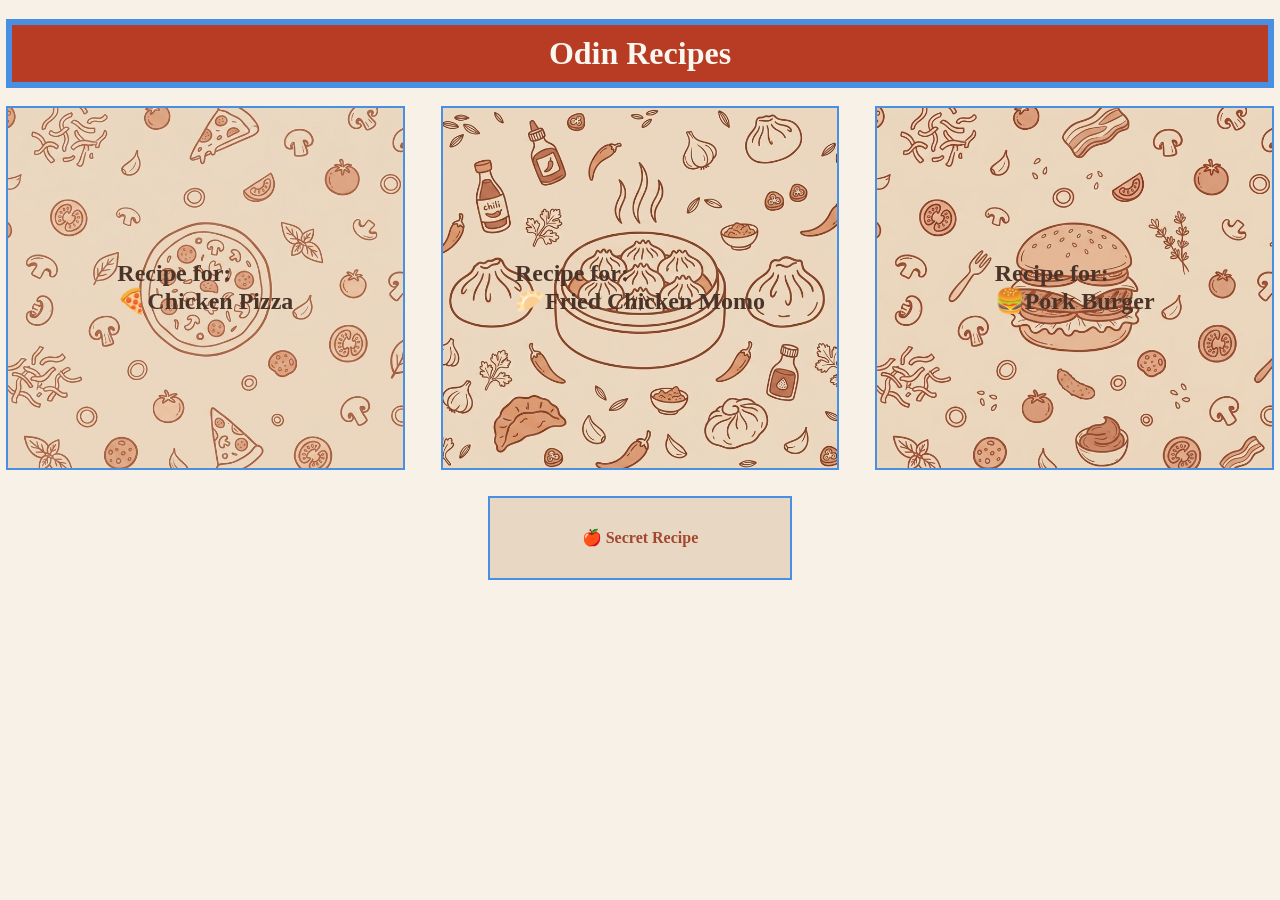
<file: index.html>
<!DOCTYPE html>
<html lang="en">
<head>
    <meta charset="UTF-8">
    <meta name="viewport" content="width=device-width, initial-scale=1.0">
    <link rel="stylesheet" href="./styles.css">
    <title>Odin Recipes</title>
</head>
<body>
    <h1 class="outline"> Odin Recipes</h1>
    <div class="flexbox">
      <a class="outline" href="./recipes/chicken-pizza.html" >Recipe for:<br>🍕Chicken Pizza</a>
      <br><br>
      <a class="outline" href="./recipes/fried-chicken-momo.html" >Recipe for:<br>🥟Fried Chicken Momo </a>
      <br><br>
      <a class="outline" href="./recipes/pork-burger.html" >Recipe for:<br>🍔Pork Burger</a>
      </div>
    <a class="outline secret" href="https://youtu.be/FtutLA63Cp8?si=DV0wYQwrMPS6RTzW" target="_blank">🍎 Secret Recipe</a>

</body>
</html>
</file>
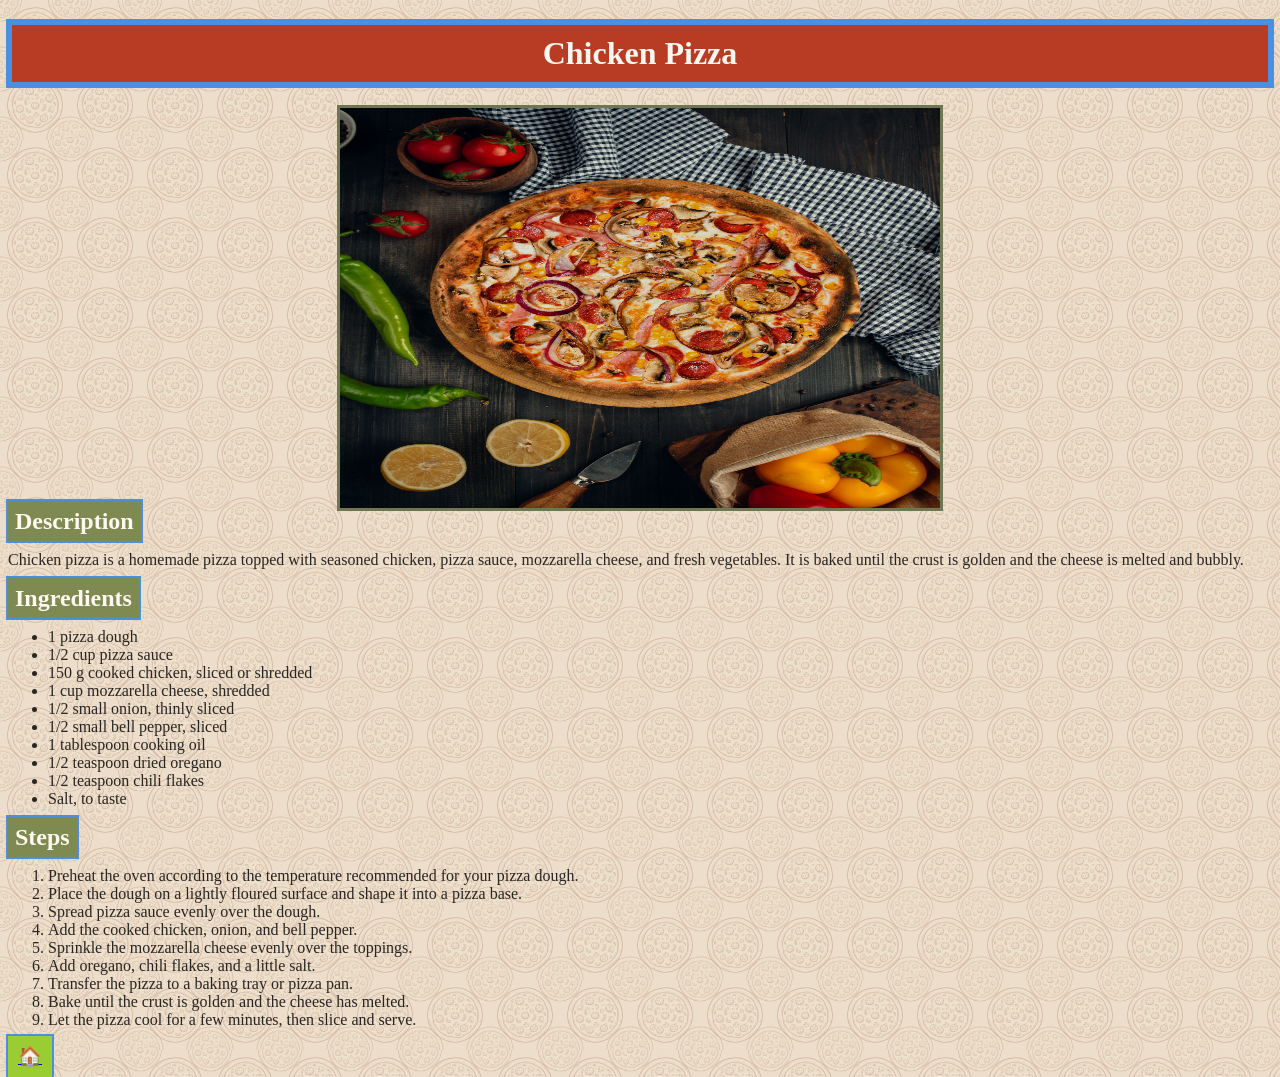
<file: recipes/chicken-pizza.html>
<!DOCTYPE html>
<html lang="en">
<head>
    <meta charset="UTF-8">
    <title>Chicken Pizza</title>
     <link rel="stylesheet" href="../styles.css">
</head>

<body class="pizza-page">
    <h1 class="outline">Chicken Pizza</h1>

    <img src="../images/chicken-pizza.jpg" alt="A freshly baked chicken pizza" width="500">

    <h2 class="outline">Description</h2>

    <p>
        Chicken pizza is a homemade pizza topped with seasoned chicken,
        pizza sauce, mozzarella cheese, and fresh vegetables. It is baked
        until the crust is golden and the cheese is melted and bubbly.
    </p>

    <h2 class="outline">Ingredients</h2>

    <ul>
        <li>1 pizza dough</li>
        <li>1/2 cup pizza sauce</li>
        <li>150 g cooked chicken, sliced or shredded</li>
        <li>1 cup mozzarella cheese, shredded</li>
        <li>1/2 small onion, thinly sliced</li>
        <li>1/2 small bell pepper, sliced</li>
        <li>1 tablespoon cooking oil</li>
        <li>1/2 teaspoon dried oregano</li>
        <li>1/2 teaspoon chili flakes</li>
        <li>Salt, to taste</li>
    </ul>

    <h2 class="outline">Steps</h2>

    <ol>
        <li>Preheat the oven according to the temperature recommended for your pizza dough.</li>
        <li>Place the dough on a lightly floured surface and shape it into a pizza base.</li>
        <li>Spread pizza sauce evenly over the dough.</li>
        <li>Add the cooked chicken, onion, and bell pepper.</li>
        <li>Sprinkle the mozzarella cheese evenly over the toppings.</li>
        <li>Add oregano, chili flakes, and a little salt.</li>
        <li>Transfer the pizza to a baking tray or pizza pan.</li>
        <li>Bake until the crust is golden and the cheese has melted.</li>
        <li>Let the pizza cool for a few minutes, then slice and serve.</li>
    </ol>
    <a class="outline home" href="../index.html">🏠</a>
</body>
</html>
</file>
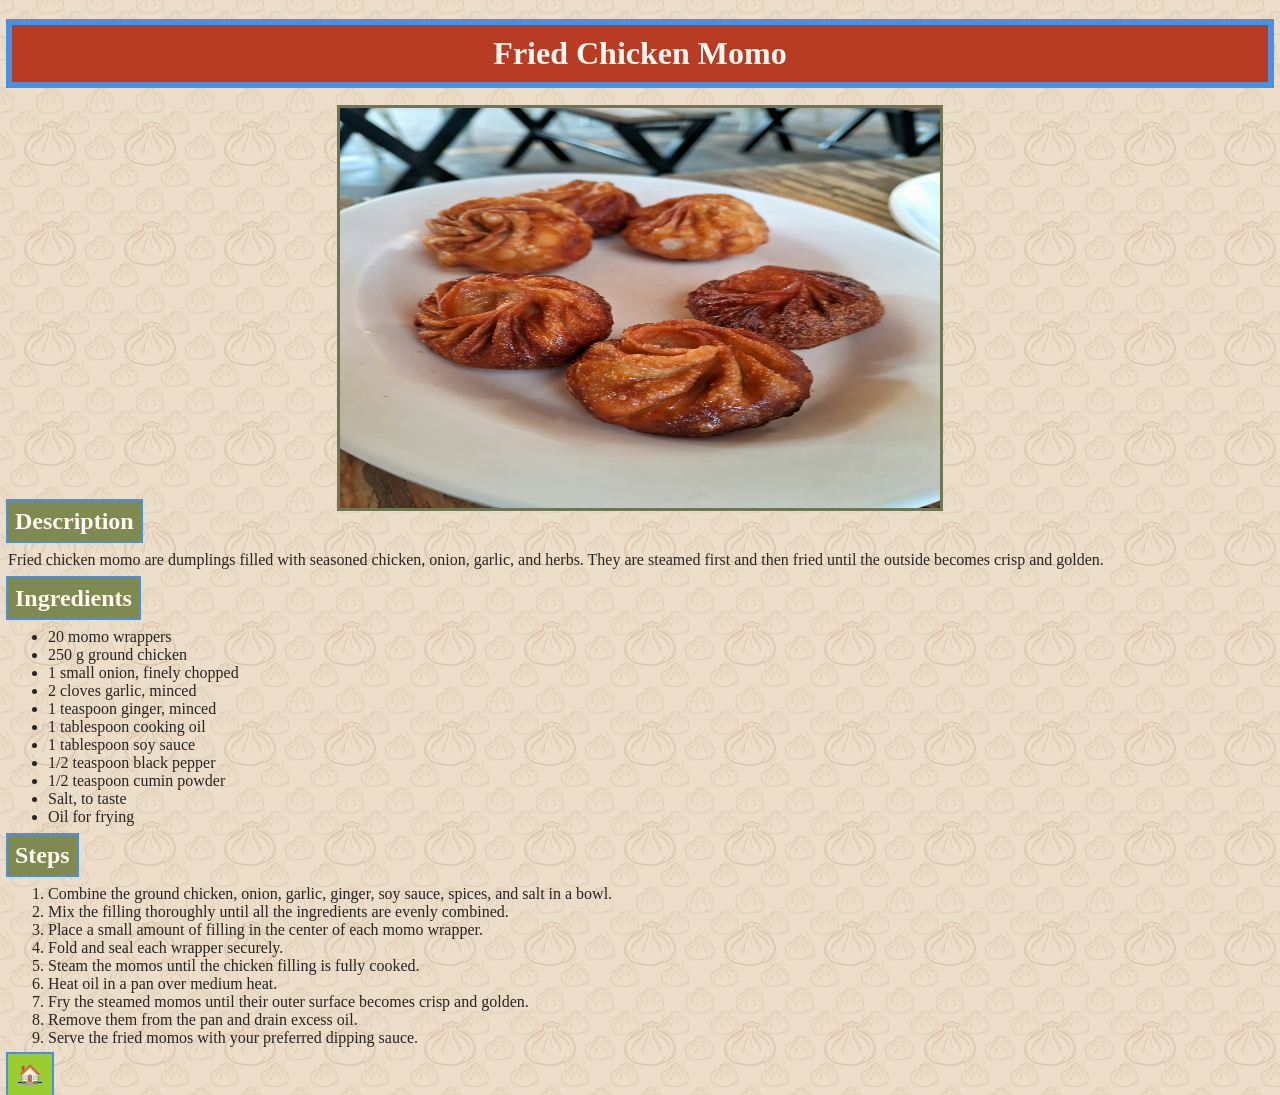
<file: recipes/fried-chicken-momo.html>
<!DOCTYPE html>
<html lang="en">
<head>
    <meta charset="UTF-8">
    <title>Fried Chicken Momo</title>
    <link rel="stylesheet" href="../styles.css">
</head>

<body class="momo-page">
    <h1 class="outline">Fried Chicken Momo</h1>

    <img src="../images/fried-chicken-momo.jpg" alt="Crispy fried chicken momo" width="500">

    <h2 class="outline">Description</h2>
    <p>
        Fried chicken momo are dumplings filled with seasoned chicken,
        onion, garlic, and herbs. They are steamed first and then fried
        until the outside becomes crisp and golden.
    </p>

    <h2 class="outline">Ingredients</h2>
    <ul>
        <li>20 momo wrappers</li>
        <li>250 g ground chicken</li>
        <li>1 small onion, finely chopped</li>
        <li>2 cloves garlic, minced</li>
        <li>1 teaspoon ginger, minced</li>
        <li>1 tablespoon cooking oil</li>
        <li>1 tablespoon soy sauce</li>
        <li>1/2 teaspoon black pepper</li>
        <li>1/2 teaspoon cumin powder</li>
        <li>Salt, to taste</li>
        <li>Oil for frying</li>
    </ul>

    <h2 class="outline">Steps</h2>
    <ol>
        <li>Combine the ground chicken, onion, garlic, ginger, soy sauce, spices, and salt in a bowl.</li>
        <li>Mix the filling thoroughly until all the ingredients are evenly combined.</li>
        <li>Place a small amount of filling in the center of each momo wrapper.</li>
        <li>Fold and seal each wrapper securely.</li>
        <li>Steam the momos until the chicken filling is fully cooked.</li>
        <li>Heat oil in a pan over medium heat.</li>
        <li>Fry the steamed momos until their outer surface becomes crisp and golden.</li>
        <li>Remove them from the pan and drain excess oil.</li>
        <li>Serve the fried momos with your preferred dipping sauce.</li>
    </ol>
    <a class="outline home" href="../index.html">🏠</a>
</body>
</html>
</file>
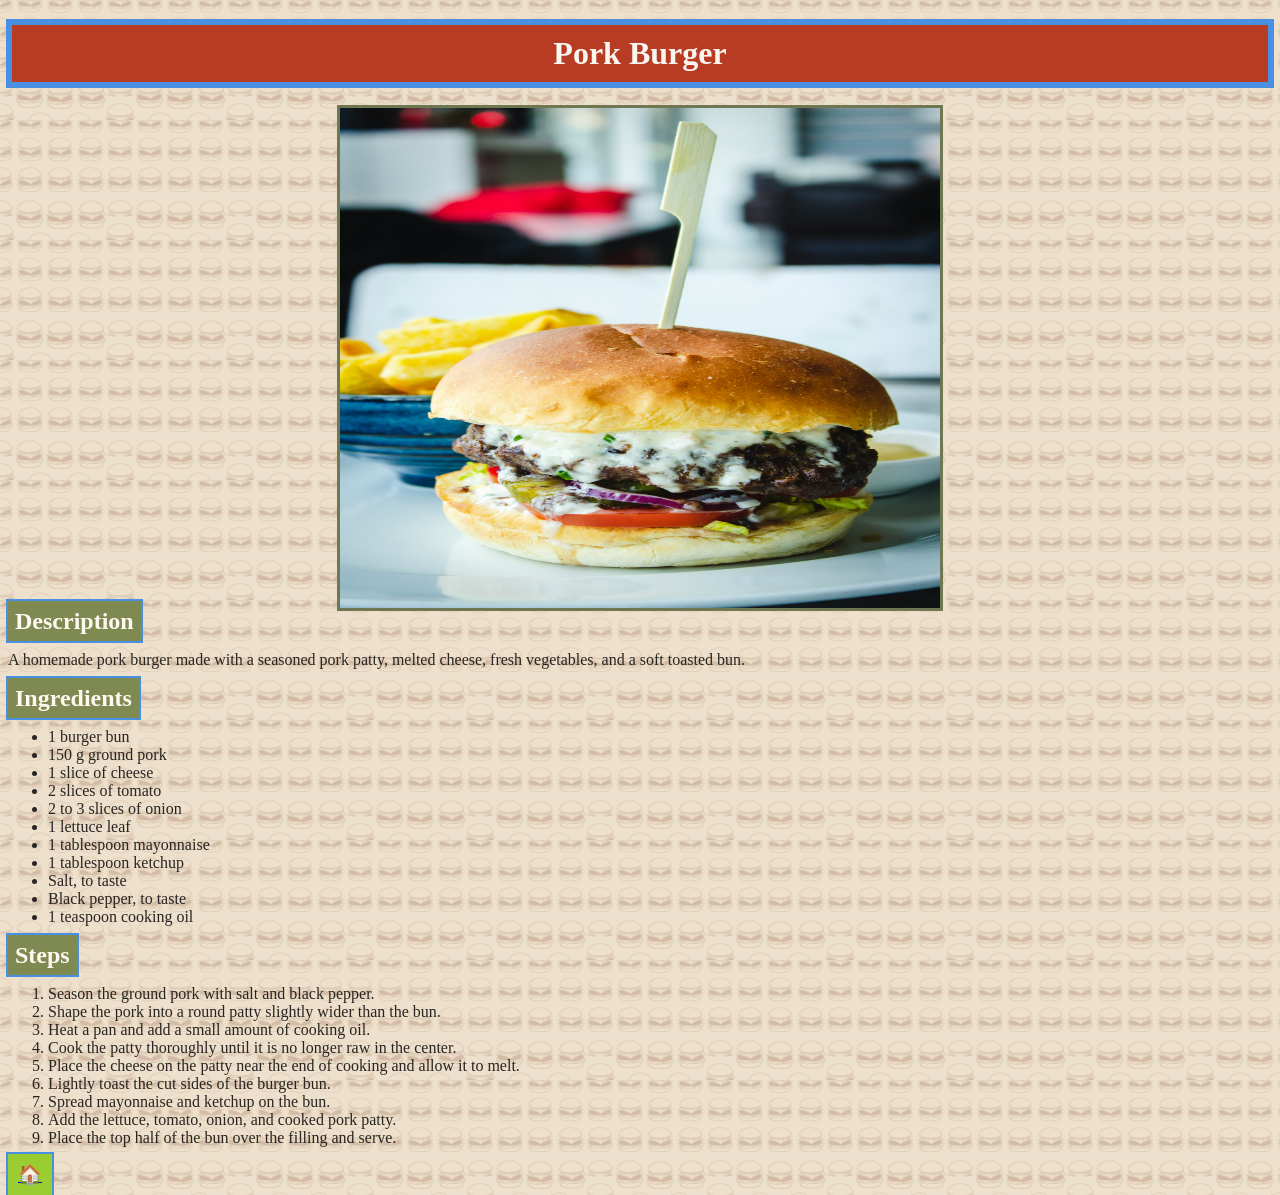
<file: recipes/pork-burger.html>
<!DOCTYPE html>
<html lang="en">
<head>
    <meta charset="UTF-8">
    <title>Pork Burger</title>
    <link rel="stylesheet" href="../styles.css">
</head>

<body class="burger-page">
    <h1 class="outline">Pork Burger</h1>

    <img class="burger" src="../images/pork-burger.jpg" alt="A freshly prepared pork burger" width="500">

    <h2 class="outline">Description</h2>

    <p>
        A homemade pork burger made with a seasoned pork patty,
        melted cheese, fresh vegetables, and a soft toasted bun.
    </p>

    <h2 class="outline">Ingredients</h2>

    <ul>
        <li>1 burger bun</li>
        <li>150 g ground pork</li>
        <li>1 slice of cheese</li>
        <li>2 slices of tomato</li>
        <li>2 to 3 slices of onion</li>
        <li>1 lettuce leaf</li>
        <li>1 tablespoon mayonnaise</li>
        <li>1 tablespoon ketchup</li>
        <li>Salt, to taste</li>
        <li>Black pepper, to taste</li>
        <li>1 teaspoon cooking oil</li>
    </ul>

    <h2 class="outline">Steps</h2>

    <ol>
        <li>Season the ground pork with salt and black pepper.</li>
        <li>Shape the pork into a round patty slightly wider than the bun.</li>
        <li>Heat a pan and add a small amount of cooking oil.</li>
        <li>Cook the patty thoroughly until it is no longer raw in the center.</li>
        <li>Place the cheese on the patty near the end of cooking and allow it to melt.</li>
        <li>Lightly toast the cut sides of the burger bun.</li>
        <li>Spread mayonnaise and ketchup on the bun.</li>
        <li>Add the lettuce, tomato, onion, and cooked pork patty.</li>
        <li>Place the top half of the bun over the filling and serve.</li>
    </ol>
    <a class="outline home" href="../index.html">🏠</a>
</body>
</html>
</file>
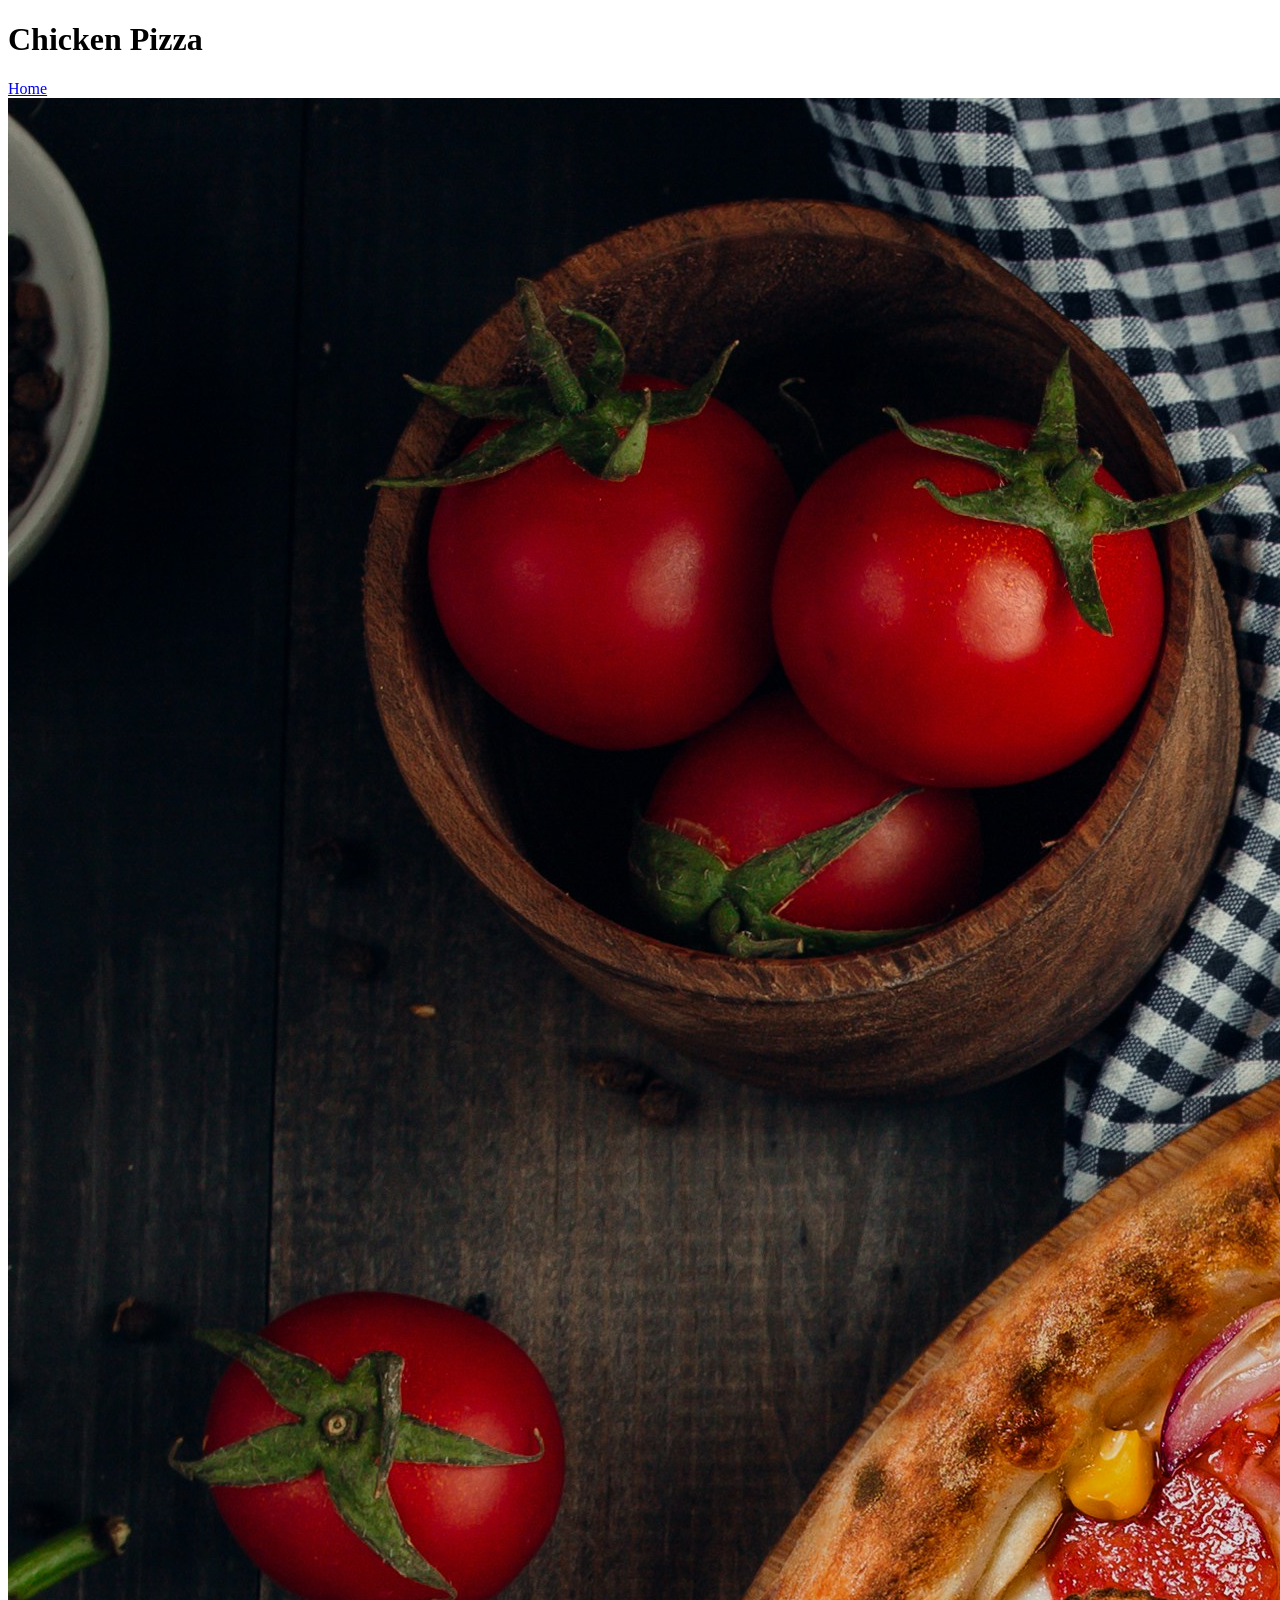
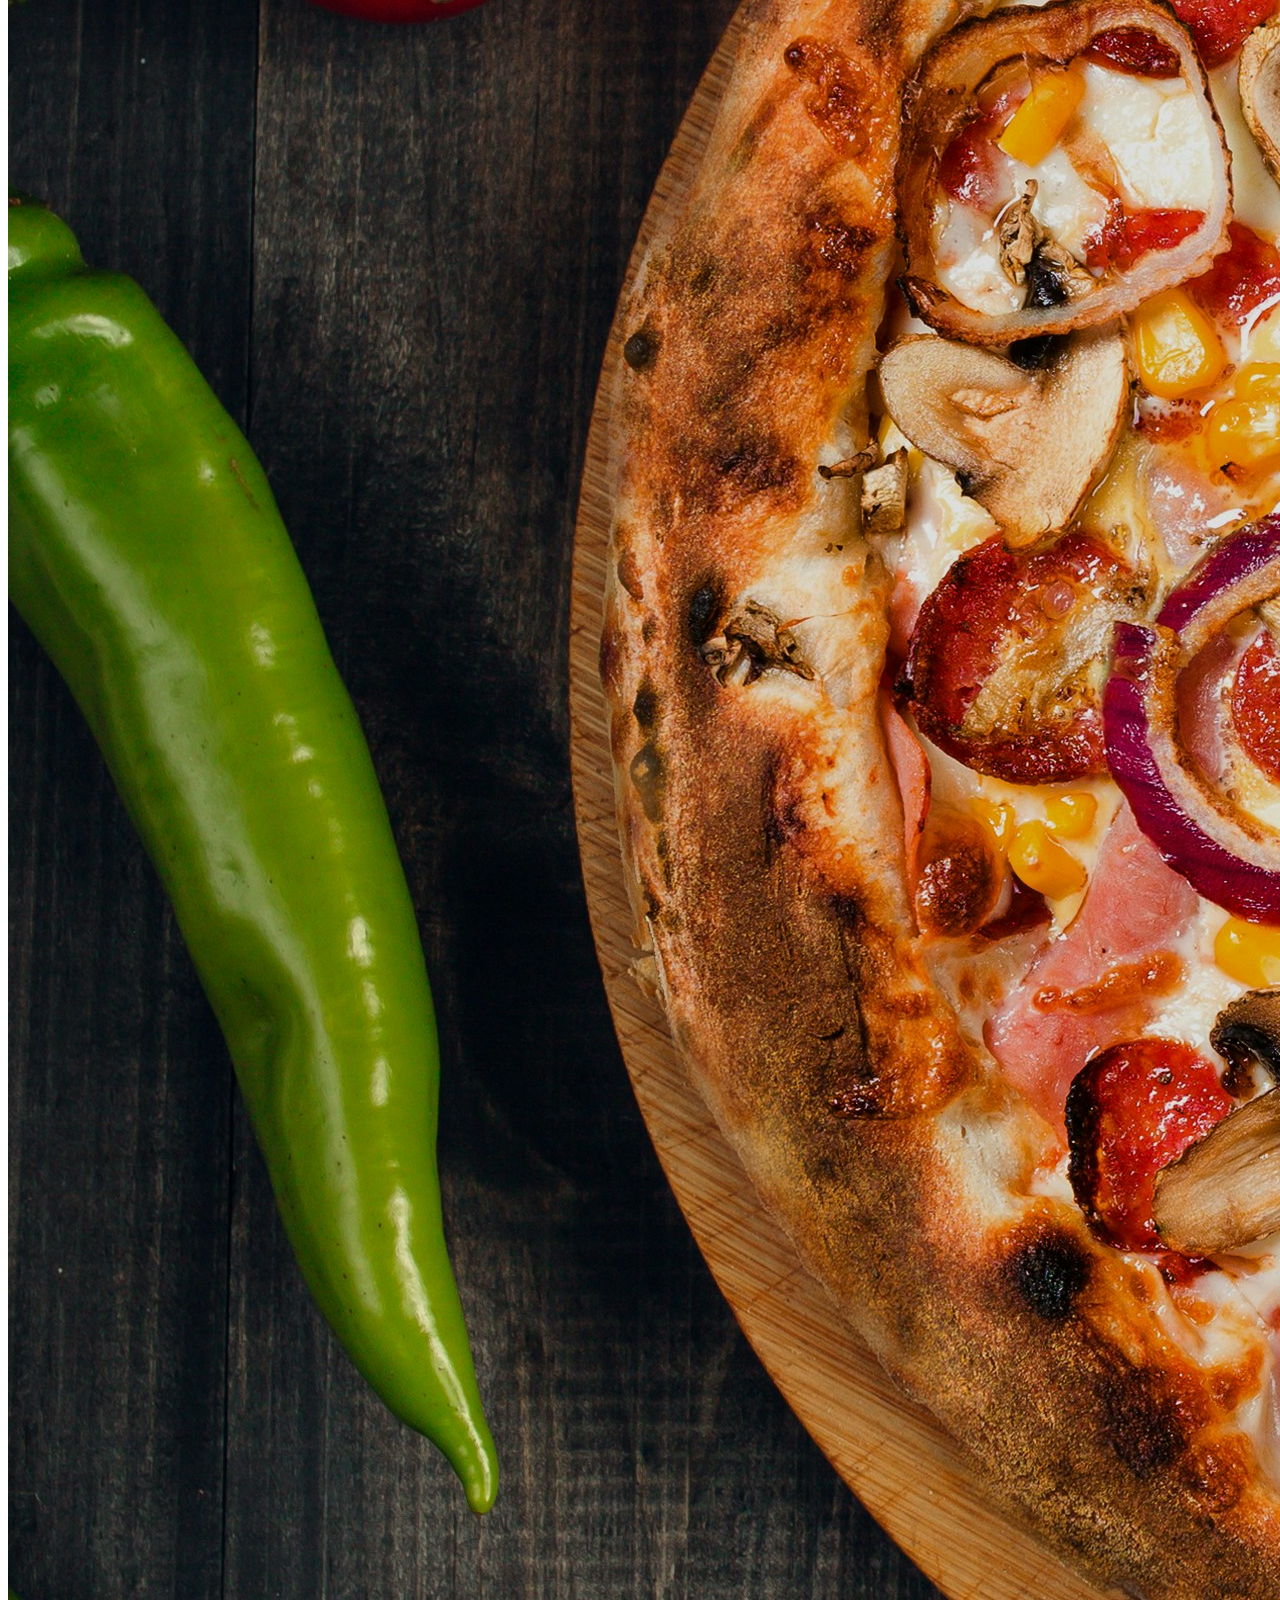
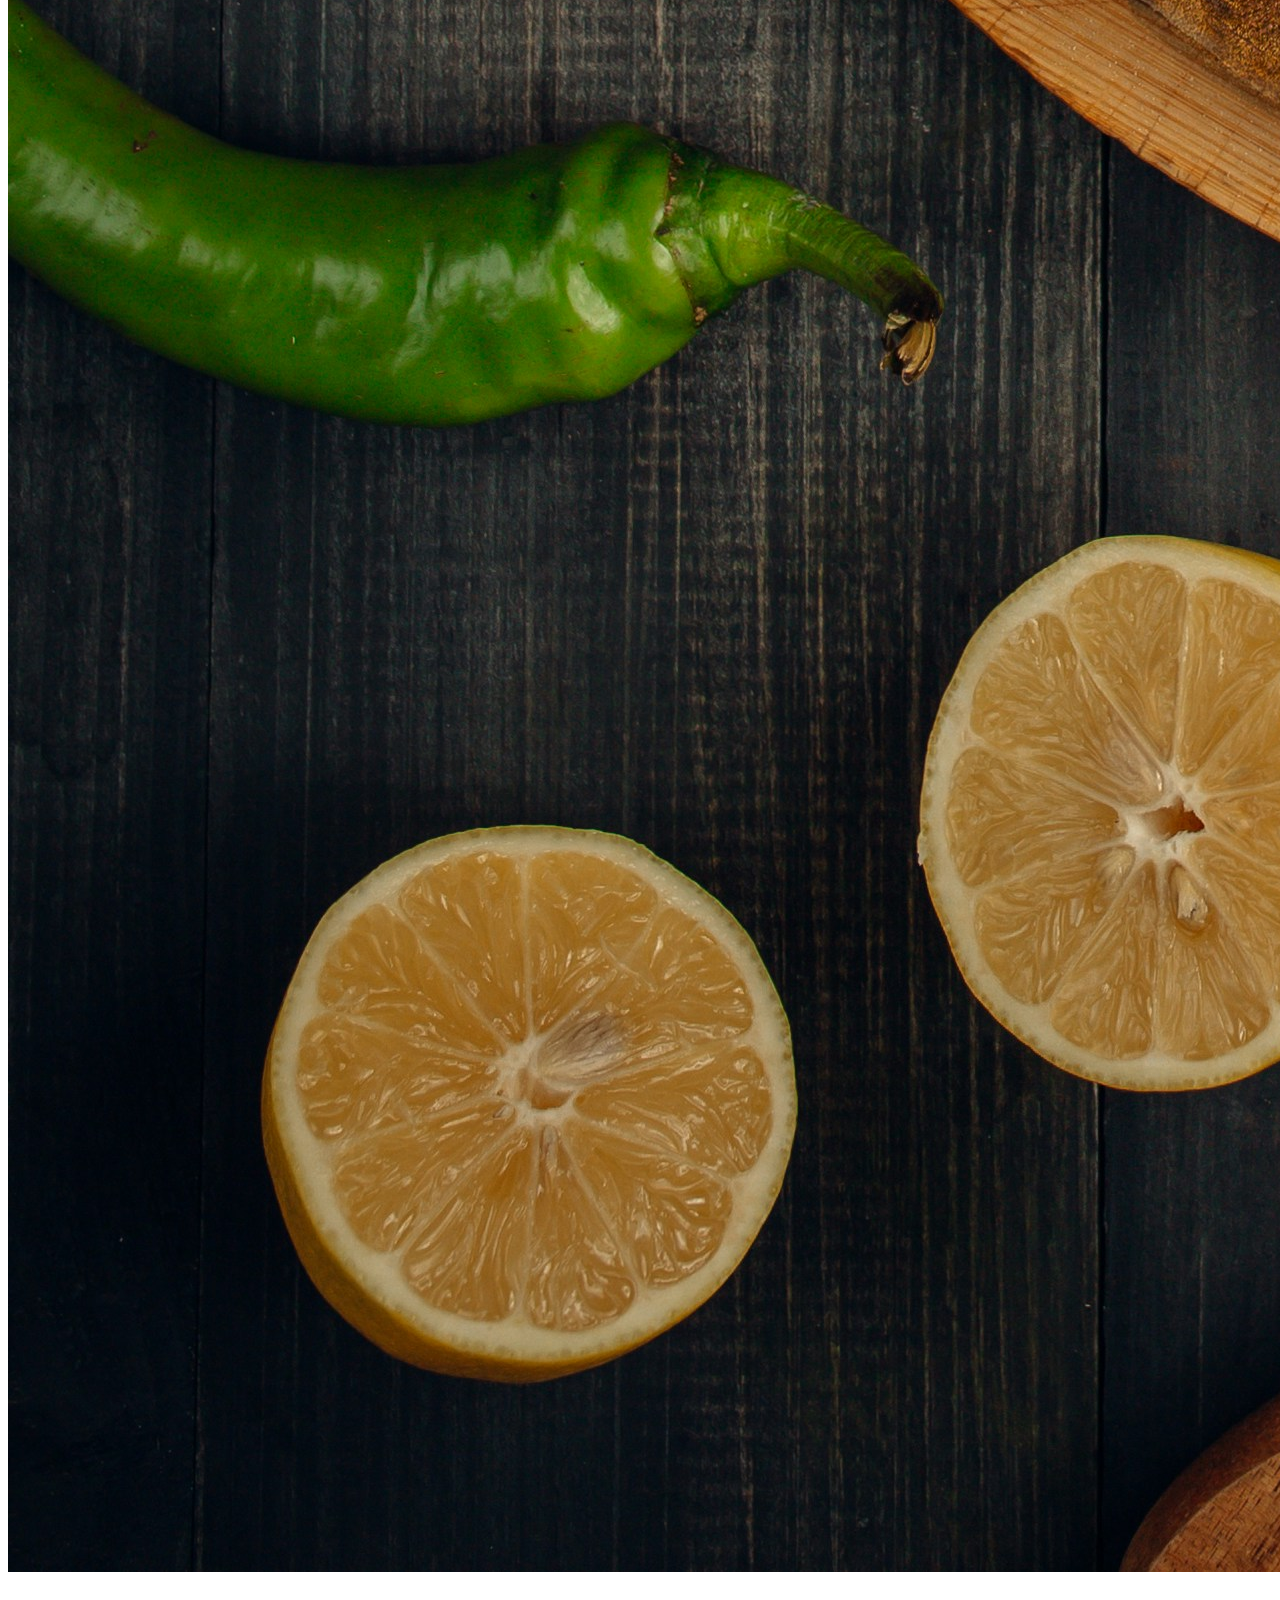
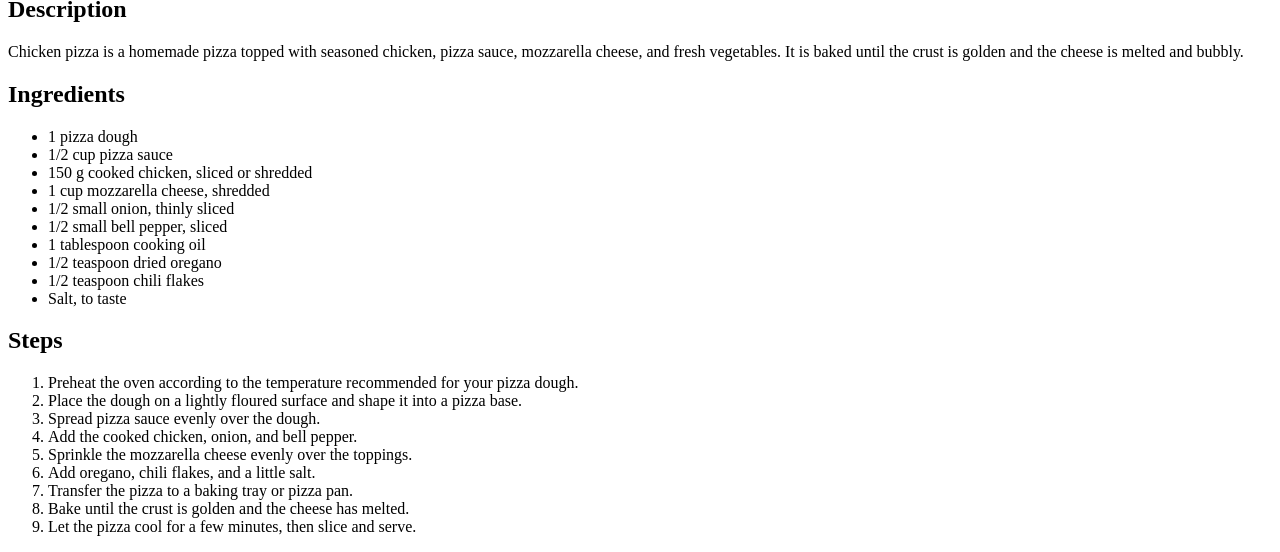
<file: recipies/chicken-pizza.html>
<!DOCTYPE html>
<html lang="en">
<head>
    <meta charset="UTF-8">
    <title>Chicken Pizza</title>
</head>

<body>
    <h1>Chicken Pizza</h1>

    <a href="../index.html">Home</a>

    <img src="../images/chicken-pizza.jpg"
         alt="A freshly baked chicken pizza">

    <h2>Description</h2>

    <p>
        Chicken pizza is a homemade pizza topped with seasoned chicken,
        pizza sauce, mozzarella cheese, and fresh vegetables. It is baked
        until the crust is golden and the cheese is melted and bubbly.
    </p>

    <h2>Ingredients</h2>

    <ul>
        <li>1 pizza dough</li>
        <li>1/2 cup pizza sauce</li>
        <li>150 g cooked chicken, sliced or shredded</li>
        <li>1 cup mozzarella cheese, shredded</li>
        <li>1/2 small onion, thinly sliced</li>
        <li>1/2 small bell pepper, sliced</li>
        <li>1 tablespoon cooking oil</li>
        <li>1/2 teaspoon dried oregano</li>
        <li>1/2 teaspoon chili flakes</li>
        <li>Salt, to taste</li>
    </ul>

    <h2>Steps</h2>

    <ol>
        <li>Preheat the oven according to the temperature recommended for your pizza dough.</li>
        <li>Place the dough on a lightly floured surface and shape it into a pizza base.</li>
        <li>Spread pizza sauce evenly over the dough.</li>
        <li>Add the cooked chicken, onion, and bell pepper.</li>
        <li>Sprinkle the mozzarella cheese evenly over the toppings.</li>
        <li>Add oregano, chili flakes, and a little salt.</li>
        <li>Transfer the pizza to a baking tray or pizza pan.</li>
        <li>Bake until the crust is golden and the cheese has melted.</li>
        <li>Let the pizza cool for a few minutes, then slice and serve.</li>
    </ol>
</body>
</html>
</file>
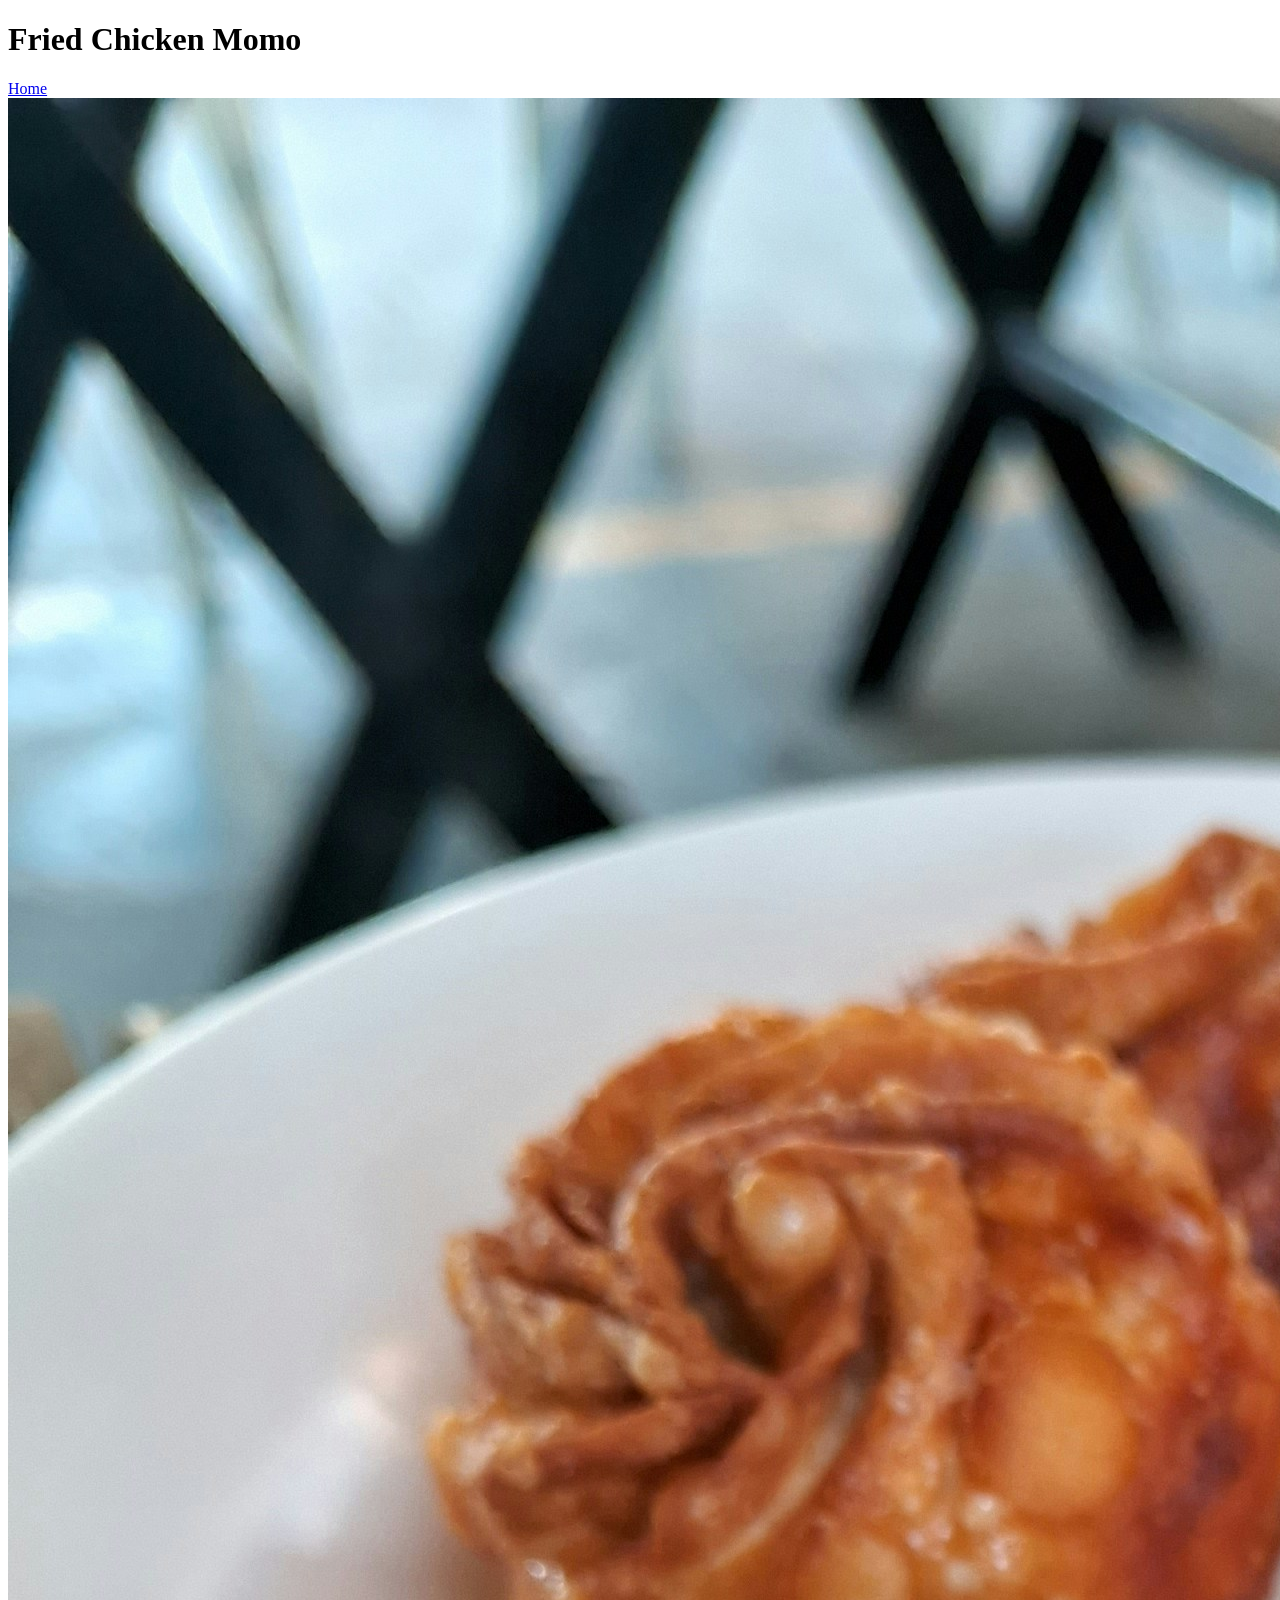
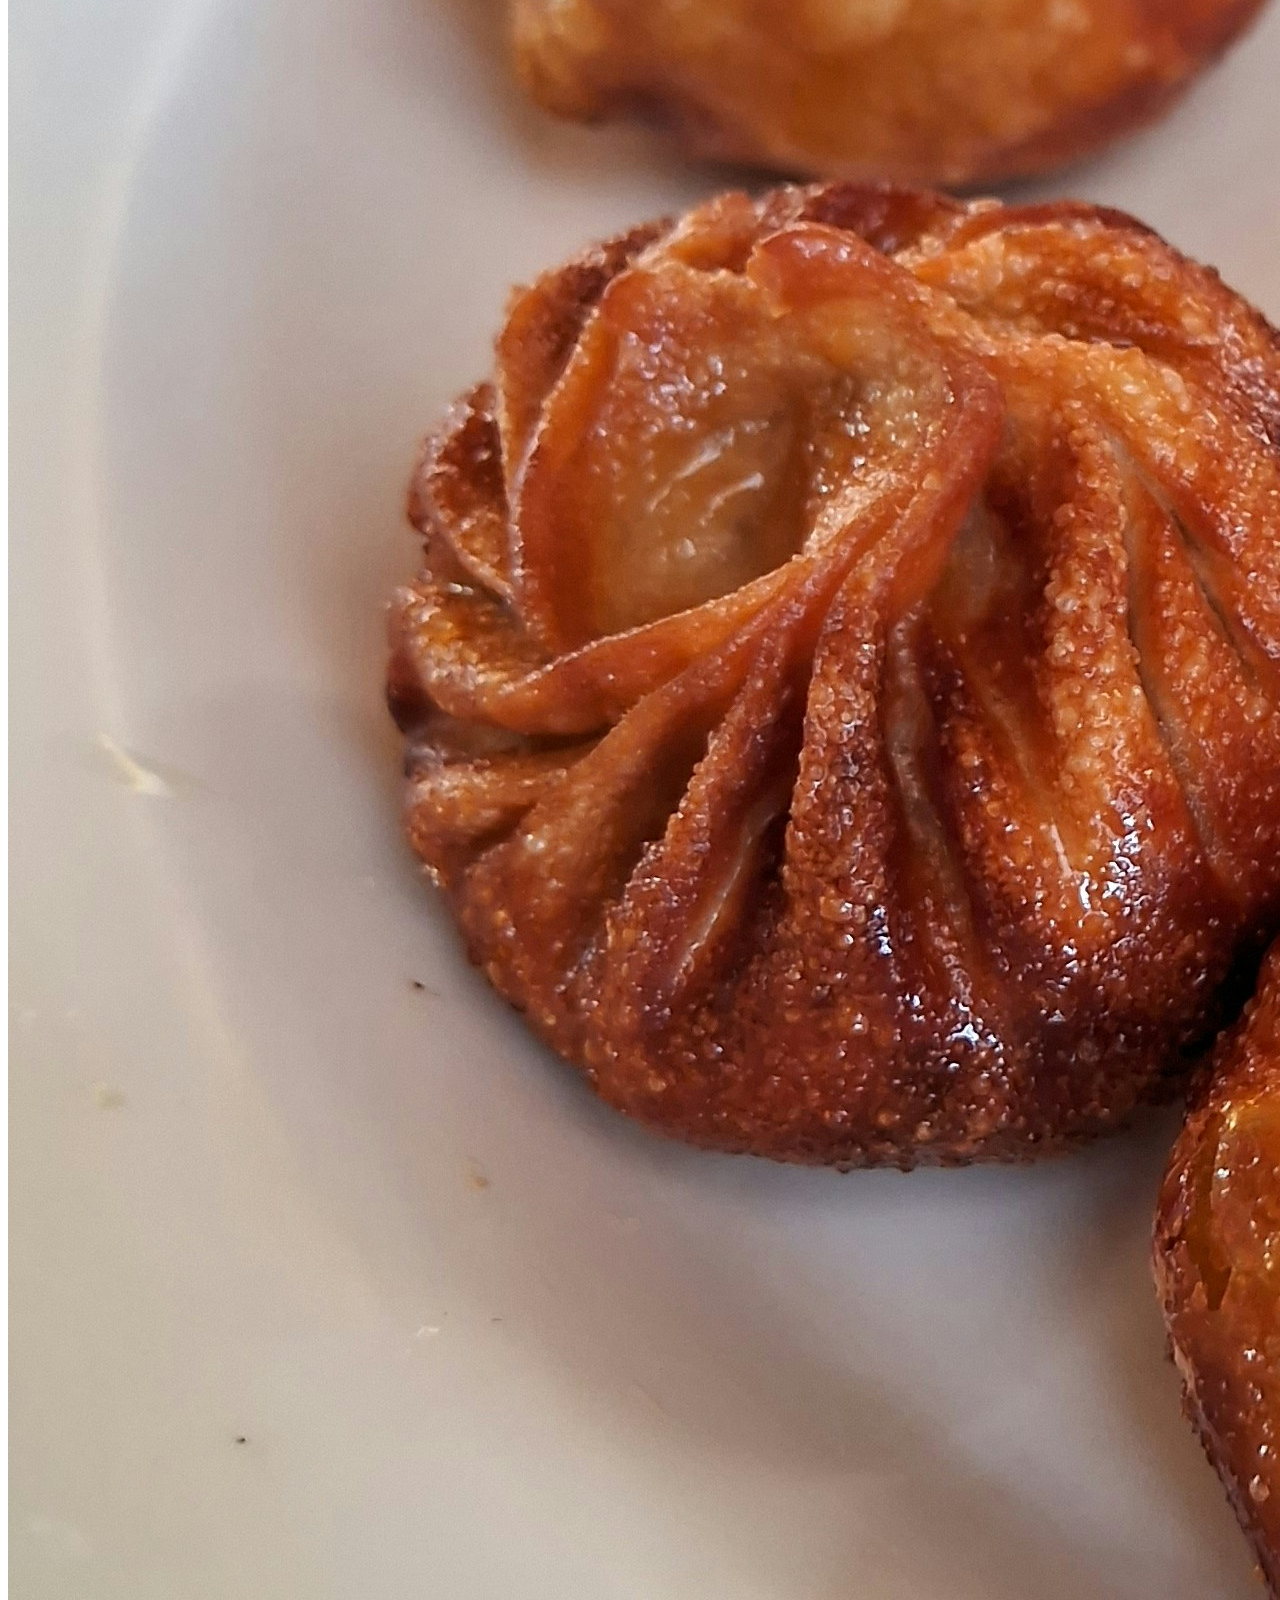
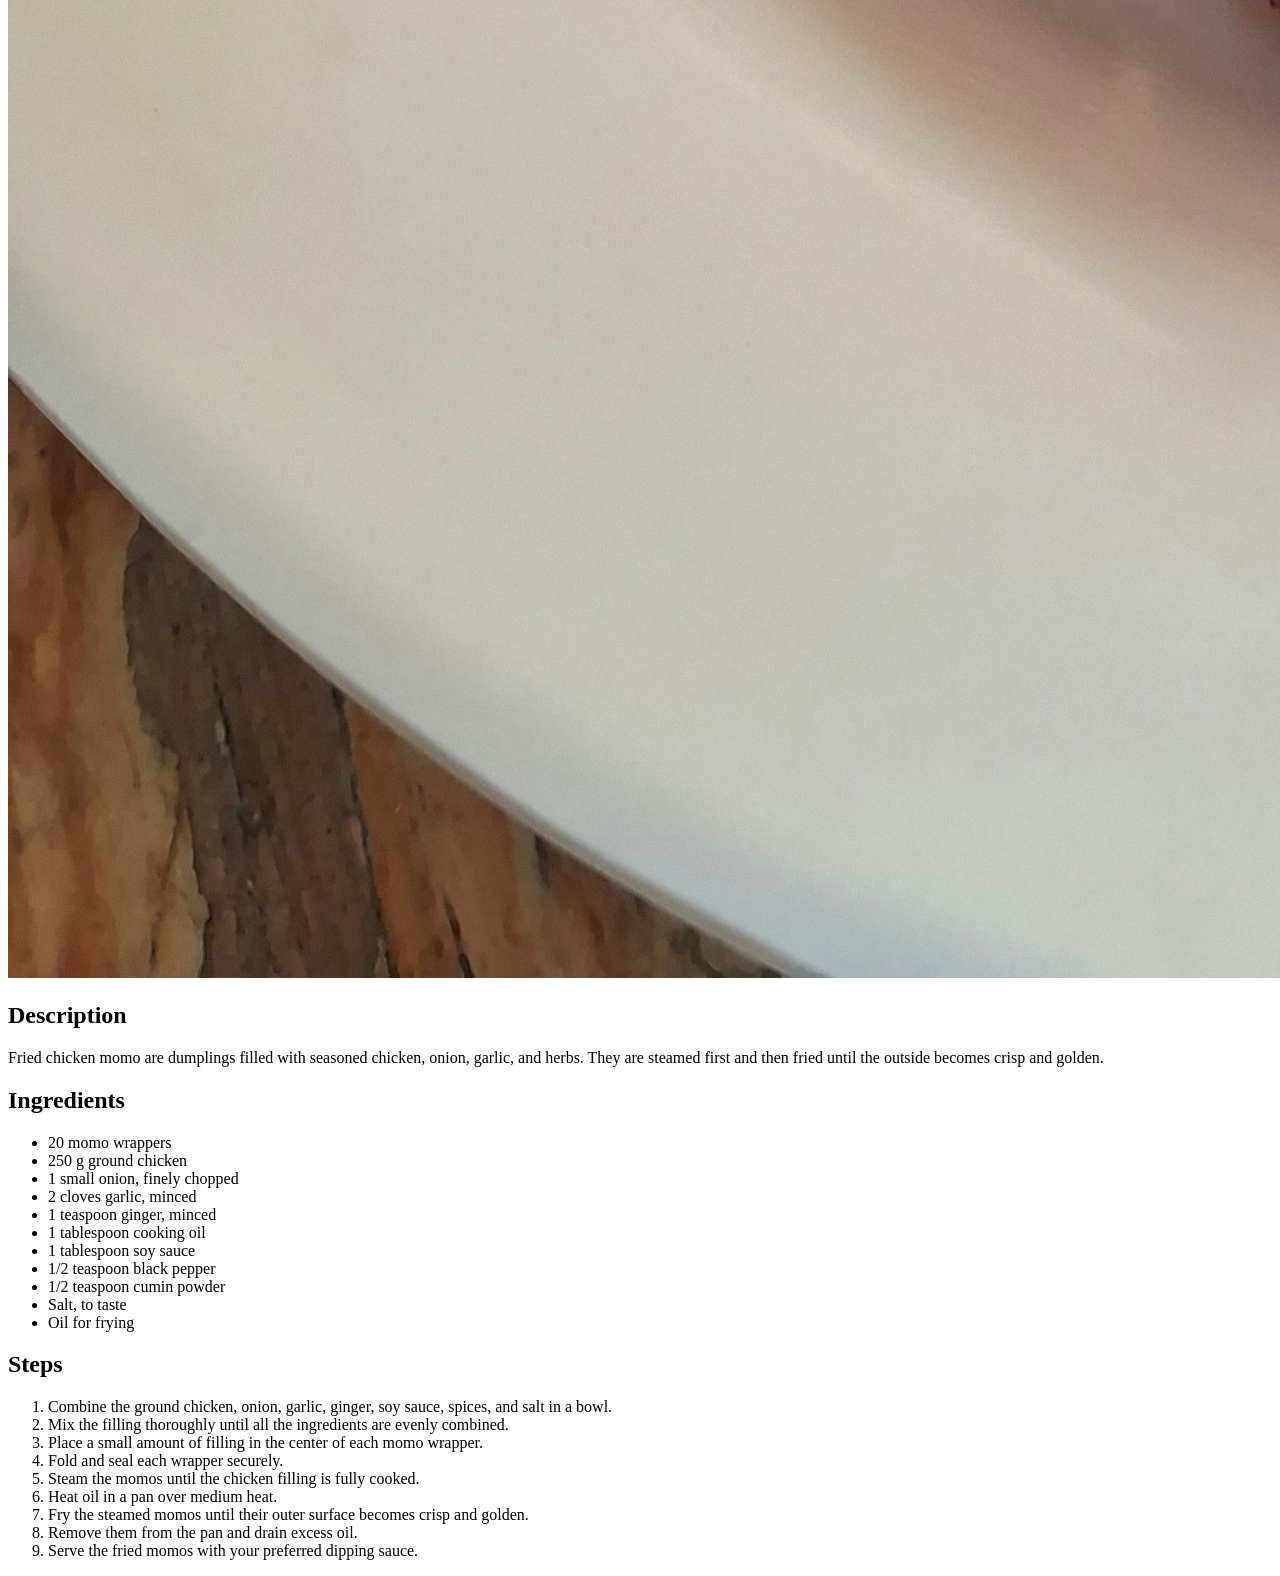
<file: recipies/fried-chicken-momo.html>
<!DOCTYPE html>
<html lang="en">
<head>
    <meta charset="UTF-8">
    <title>Fried Chicken Momo</title>
</head>

<body>
    <h1>Fried Chicken Momo</h1>

    <a href="../index.html">Home</a>

    <img src="../images/fried-chicken-momo.jpg" alt="Crispy fried chicken momo">

    <h2>Description</h2>
    <p>
        Fried chicken momo are dumplings filled with seasoned chicken,
        onion, garlic, and herbs. They are steamed first and then fried
        until the outside becomes crisp and golden.
    </p>

    <h2>Ingredients</h2>
    <ul>
        <li>20 momo wrappers</li>
        <li>250 g ground chicken</li>
        <li>1 small onion, finely chopped</li>
        <li>2 cloves garlic, minced</li>
        <li>1 teaspoon ginger, minced</li>
        <li>1 tablespoon cooking oil</li>
        <li>1 tablespoon soy sauce</li>
        <li>1/2 teaspoon black pepper</li>
        <li>1/2 teaspoon cumin powder</li>
        <li>Salt, to taste</li>
        <li>Oil for frying</li>
    </ul>

    <h2>Steps</h2>
    <ol>
        <li>Combine the ground chicken, onion, garlic, ginger, soy sauce, spices, and salt in a bowl.</li>
        <li>Mix the filling thoroughly until all the ingredients are evenly combined.</li>
        <li>Place a small amount of filling in the center of each momo wrapper.</li>
        <li>Fold and seal each wrapper securely.</li>
        <li>Steam the momos until the chicken filling is fully cooked.</li>
        <li>Heat oil in a pan over medium heat.</li>
        <li>Fry the steamed momos until their outer surface becomes crisp and golden.</li>
        <li>Remove them from the pan and drain excess oil.</li>
        <li>Serve the fried momos with your preferred dipping sauce.</li>
    </ol>
</body>
</html>
</file>
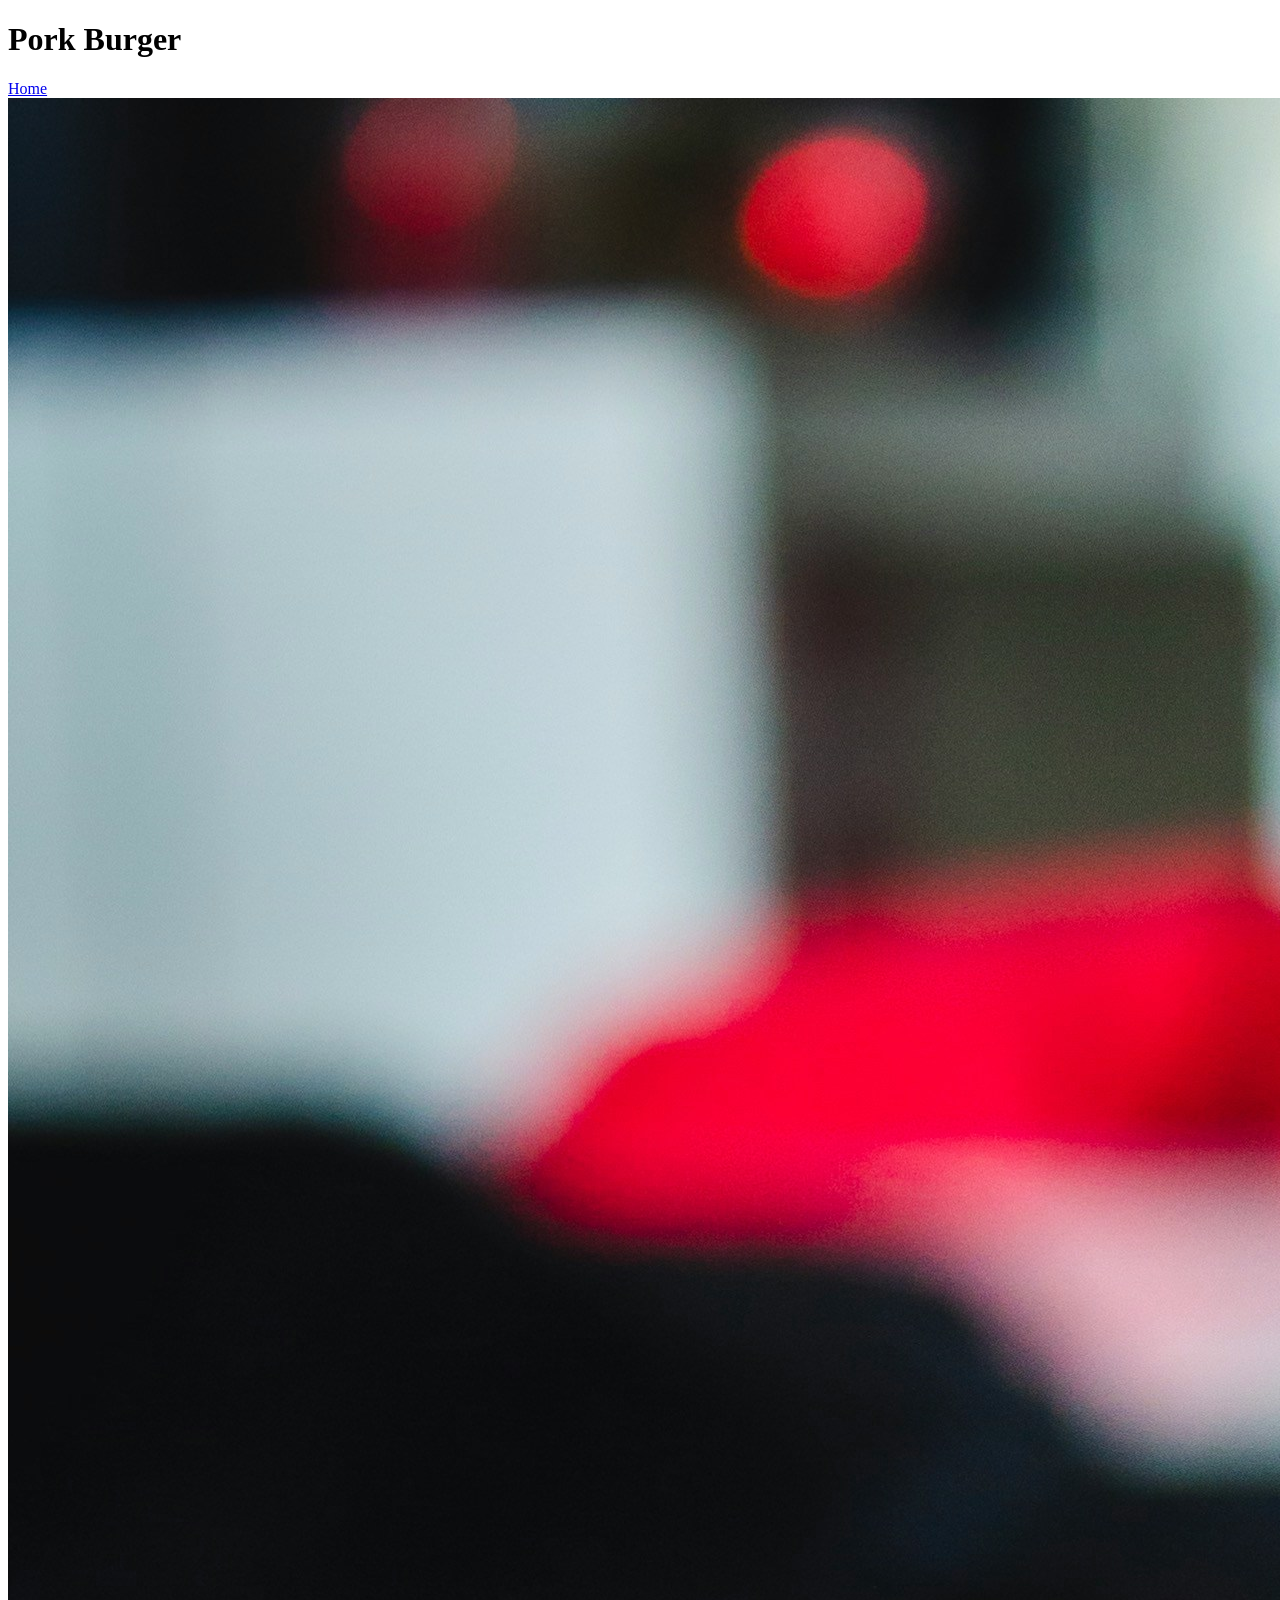
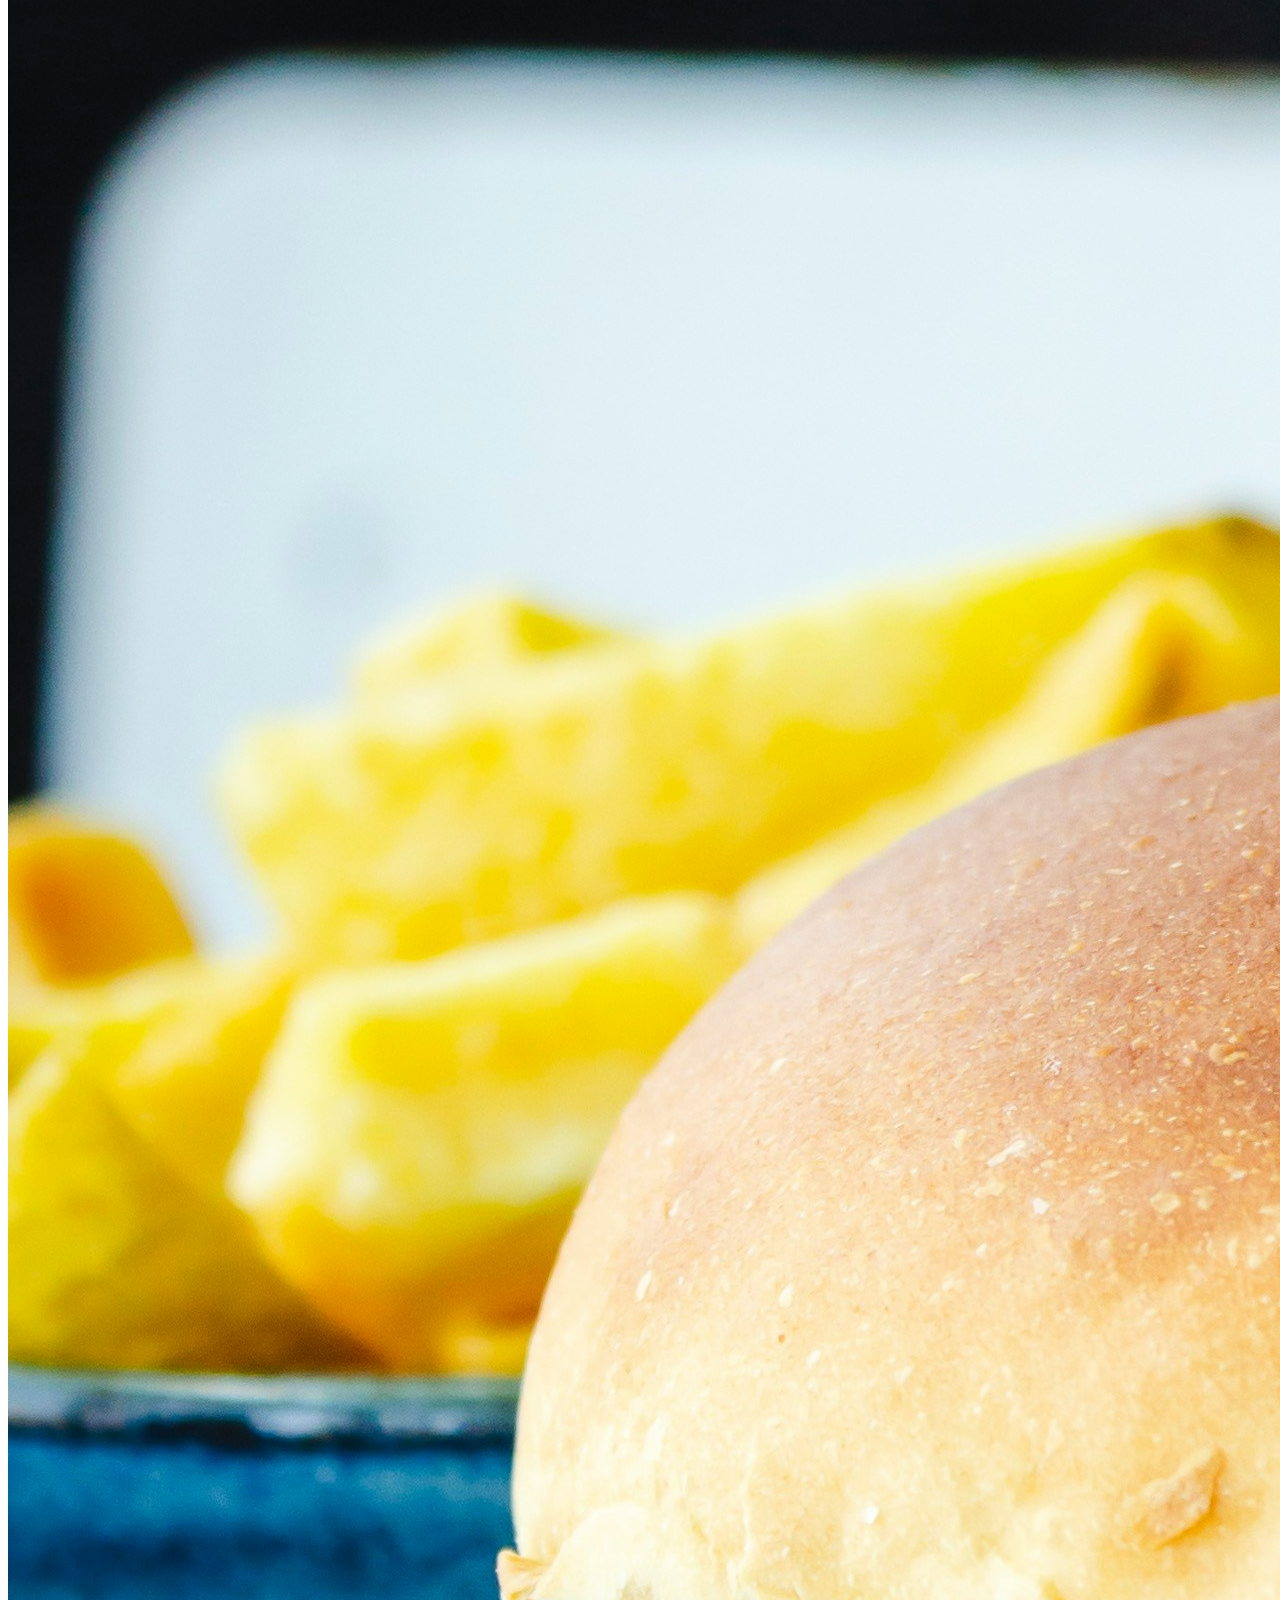
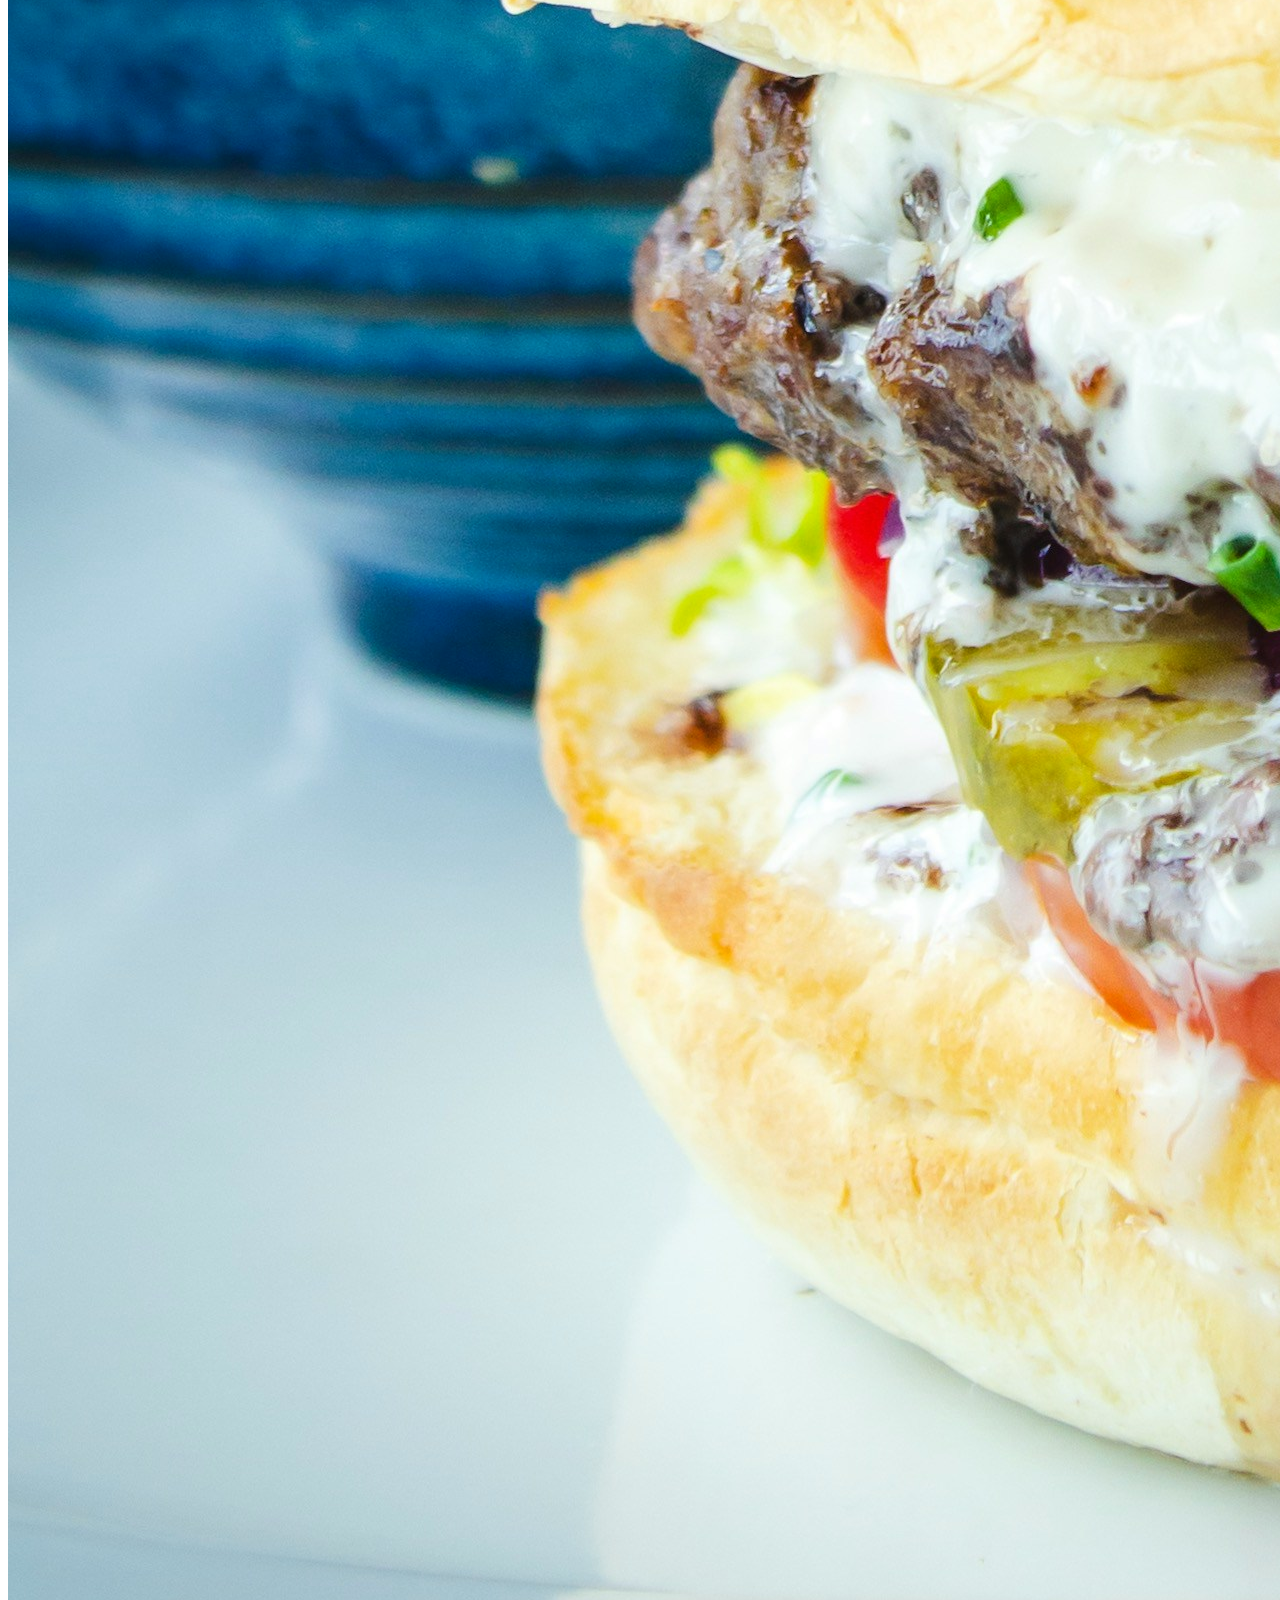
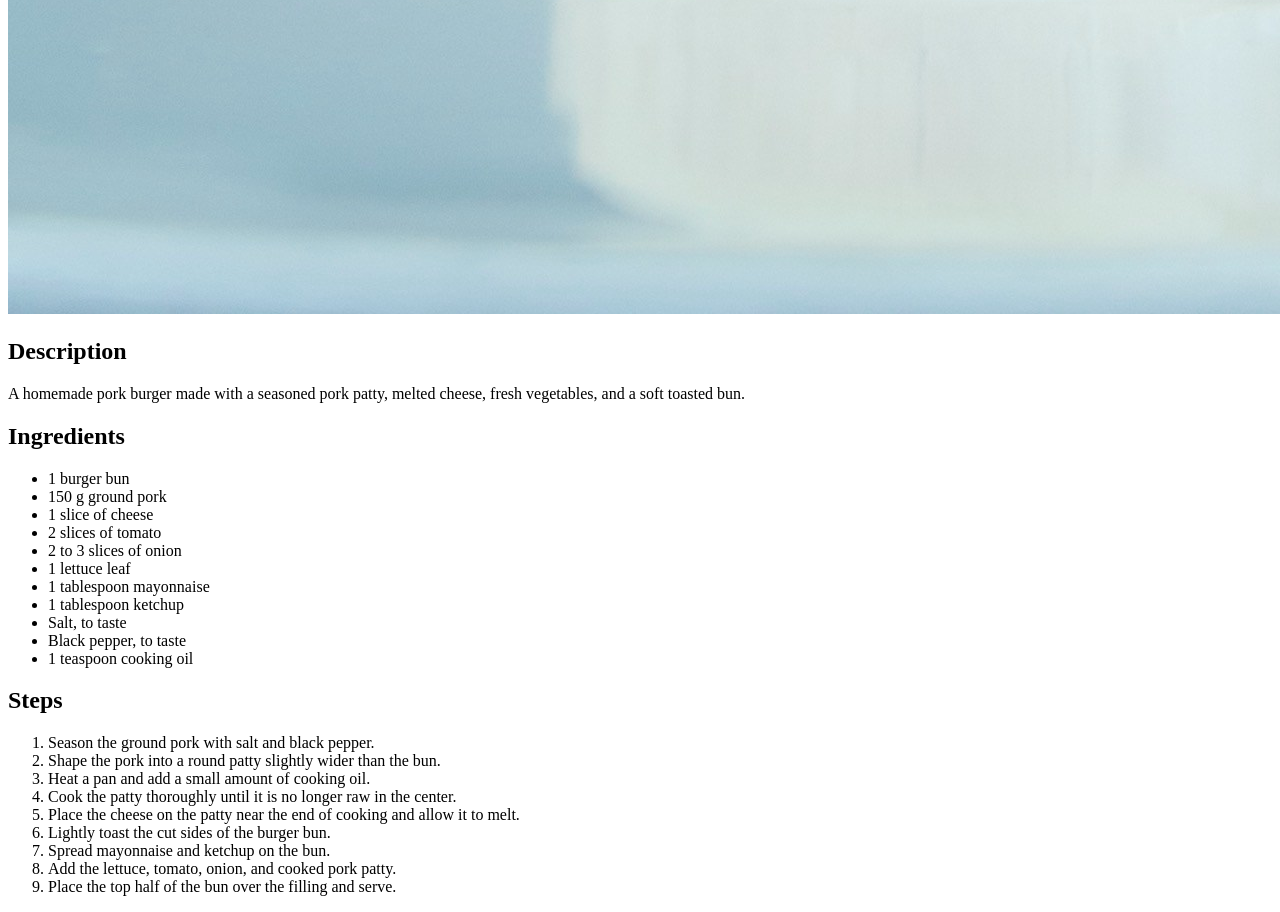
<file: recipies/pork-burger.html>
<!DOCTYPE html>
<html lang="en">
<head>
    <meta charset="UTF-8">
    <title>Pork Burger</title>
</head>

<body>
    <h1>Pork Burger</h1>

    <a href="../index.html">Home</a>

    <img src="../images/pork-burger.jpg"
         alt="A freshly prepared pork burger">

    <h2>Description</h2>

    <p>
        A homemade pork burger made with a seasoned pork patty,
        melted cheese, fresh vegetables, and a soft toasted bun.
    </p>

    <h2>Ingredients</h2>

    <ul>
        <li>1 burger bun</li>
        <li>150 g ground pork</li>
        <li>1 slice of cheese</li>
        <li>2 slices of tomato</li>
        <li>2 to 3 slices of onion</li>
        <li>1 lettuce leaf</li>
        <li>1 tablespoon mayonnaise</li>
        <li>1 tablespoon ketchup</li>
        <li>Salt, to taste</li>
        <li>Black pepper, to taste</li>
        <li>1 teaspoon cooking oil</li>
    </ul>

    <h2>Steps</h2>

    <ol>
        <li>Season the ground pork with salt and black pepper.</li>
        <li>Shape the pork into a round patty slightly wider than the bun.</li>
        <li>Heat a pan and add a small amount of cooking oil.</li>
        <li>Cook the patty thoroughly until it is no longer raw in the center.</li>
        <li>Place the cheese on the patty near the end of cooking and allow it to melt.</li>
        <li>Lightly toast the cut sides of the burger bun.</li>
        <li>Spread mayonnaise and ketchup on the bun.</li>
        <li>Add the lettuce, tomato, onion, and cooked pork patty.</li>
        <li>Place the top half of the bun over the filling and serve.</li>
    </ol>
</body>
</html>
</file>
<file: styles.css>
.flexbox {
    display: flex;
    gap: 20px;
}

.flexbox a{
    flex: 1;
    font-size: larger;
    display: flex;
    gap: 20px;

    font-size: x-large;
    color:#4A3328;
    font-weight: bold;
    background-color: #E8D8C3;
    padding: 30px;
    height: 300px;

    flex-direction: column;
    align-items: center;
    justify-content: center;
    text-decoration: none;

    transition: transform 0.5s;

    background-repeat: no-repeat;
    background-position: center;
    background-size: 750px;
}
.flexbox a:nth-of-type(1) {
    background-image: url("./images/flex-pizza.jpg");
}

.flexbox a:nth-of-type(2) {
    background-image: url("./images/flex-momo.jpg");
}

.flexbox a:nth-of-type(3) {
    background-image: url("./images/flex-burger.jpg");
}

.flexbox a:hover {
    transform: scale(1.05);
    background-color: #E1CCAE;
}
.flexbox a:active {
    transform: scale(0.97);
}
.secret{
    display: flex;
    align-items: center;
    justify-content: center;

    width: 300px;
    height: 80px;

    margin: 30px auto;

    background-color: #E8D8C3;
    color: #A3472F;
    font-weight: bold;
    text-decoration: none;

    transition: transform 0.5s;
}
.secret:hover{
    transform: scale(1.05);
    background-color: #E1CCAE;
}
.outline {
    outline: 2px solid #4A90E2;
}

body {
    color : #292522;
    background-color: #F7F1E8;
    
}


h1 {
    text-align: center;
    color: #FAF7F0;
    background-color: #b83b24;
    font-weight: bold;
    padding: 10px;
    border: 4.5px solid #4A90E2; 
}

h2 {
    display: inline;
    color:#fff8f0;
    padding: 7px;
    background-color: #7f8a52;
    font-weight: bold;
}
img {
    display: block;
    margin: 0 auto;
    width: 600px;
    height: 400px;
    outline: 3px solid  #6F7652;
}
.burger {
    height: 500px;
}
.home {
font-size: larger;
text-align: center;
background-color: yellowgreen;
padding: 10px;

transition: transform 0.5s;
}

.home:hover {
transform: scale(1.1);
background-color: #6F7652;
}

.pizza-page {
    background-image: url("./images/pizza-doodle.jpg");
    background-repeat: repeat;
    background-size: 70px;
    background-blend-mode: multiply;
}
.momo-page{
    background-image: url("./images/momo-doodle.jpg");
    background-repeat: repeat;
    background-size: 100px;
    background-blend-mode: multiply;
}
.burger-page{
    background-image: url("./images/burger-doodle.jpg");
    background-repeat: repeat;
    background-size: 120px;
    background-blend-mode: multiply;
}
</file>
